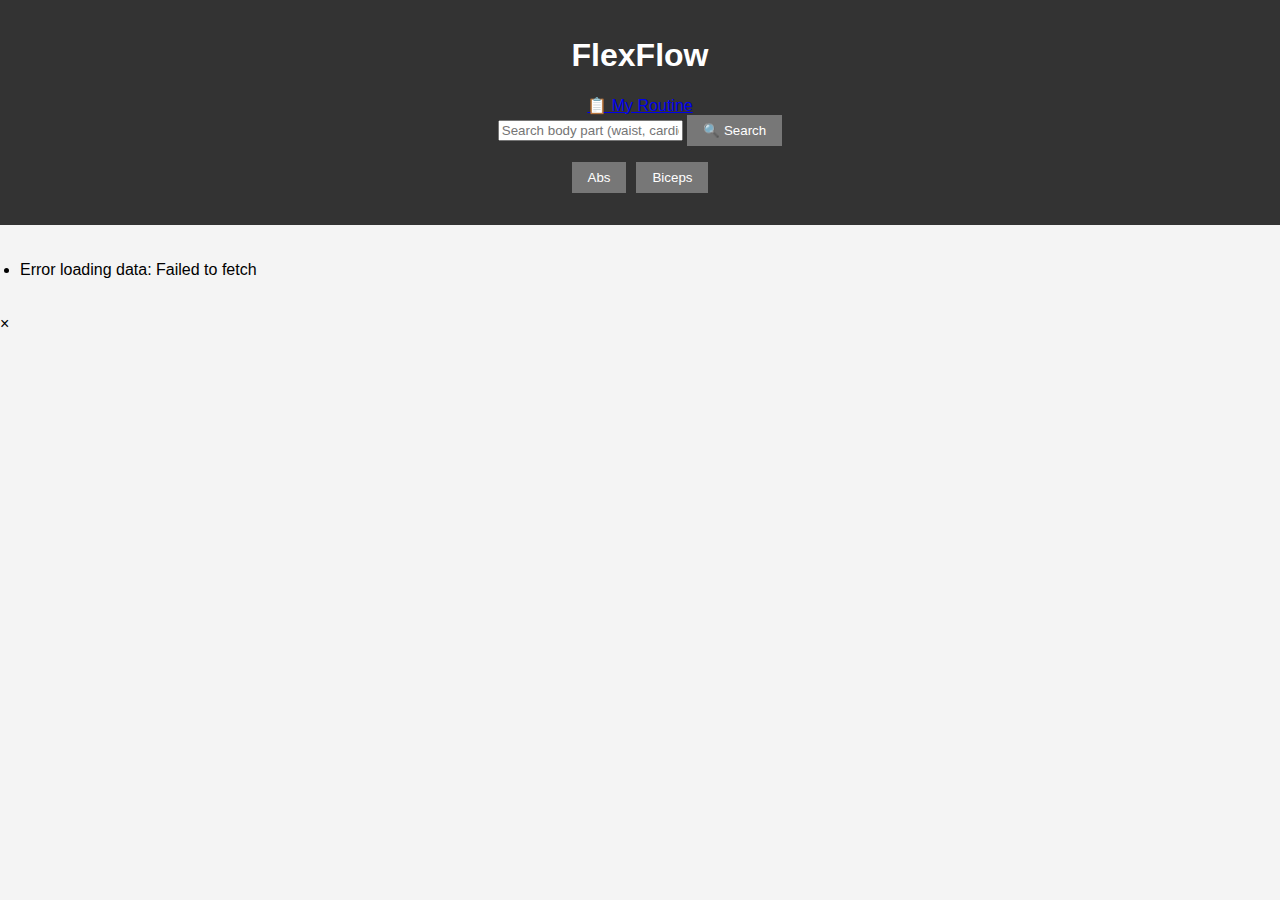
<file: index.html>
<!DOCTYPE html>
<html lang="en">
    <head>
        <meta charset="UTF-8">
        <meta name="viewport" content="width=device-width, initial-scale=1.0">
        <meta name="referrer" content="strict-origin-when-cross-origin">
        <title>FlexFlow | Workout Architect</title>
        <link rel="stylesheet" href="css/style.css">
        <script src="js/main.js" type="module"></script>
    </head>

    <body>
        <header class="main-header">
            <div class="top-bar">
                <div class="logo">
                    <h1>Flex<span>Flow</span></h1>
                </div>
                <nav class="user-nav">
                    <a href="routine.html" class="routine-nav-btn">
                        <span class="icon">📋</span> My Routine
                    </a>
                </nav>
            </div>

            <div class="search-wrapper">
                <div class="search-container">
                    <input type="text" id="search-input" placeholder="Search body part (waist, cardio...)">
                    <button id="search-btn">
                        <span class="search-icon">🔍</span> Search
                    </button>
                </div>
            </div>

            <div class="genre-bar" id="muscle-filters">
                <button data-muscle="abs">Abs</button>
                <button data-muscle="biceps">Biceps</button>
            </div>
        </header>

        <main class="container">
                <section id="exercise-list-container">
                      <ul class="exercise-list"></ul>
                </section>
        </main>

        <template id="exercise-card-template">
            <li class="exercise-card">
                <img src="" alt="" loading="lazy">
                <h3 class="exercise-name"></h3>
                <p class="exercise-target"></p>
                <button class="add-to-routine">Add to Routine</button>
            </li>
        </template>
        <div id="exercise-modal" class="modal">
            <div class="modal-content">
                <span class="close-modal">&times;</span>
                <div id="modal-details"></div>
            </div>
        </div>
    </body>
</html>
</file>
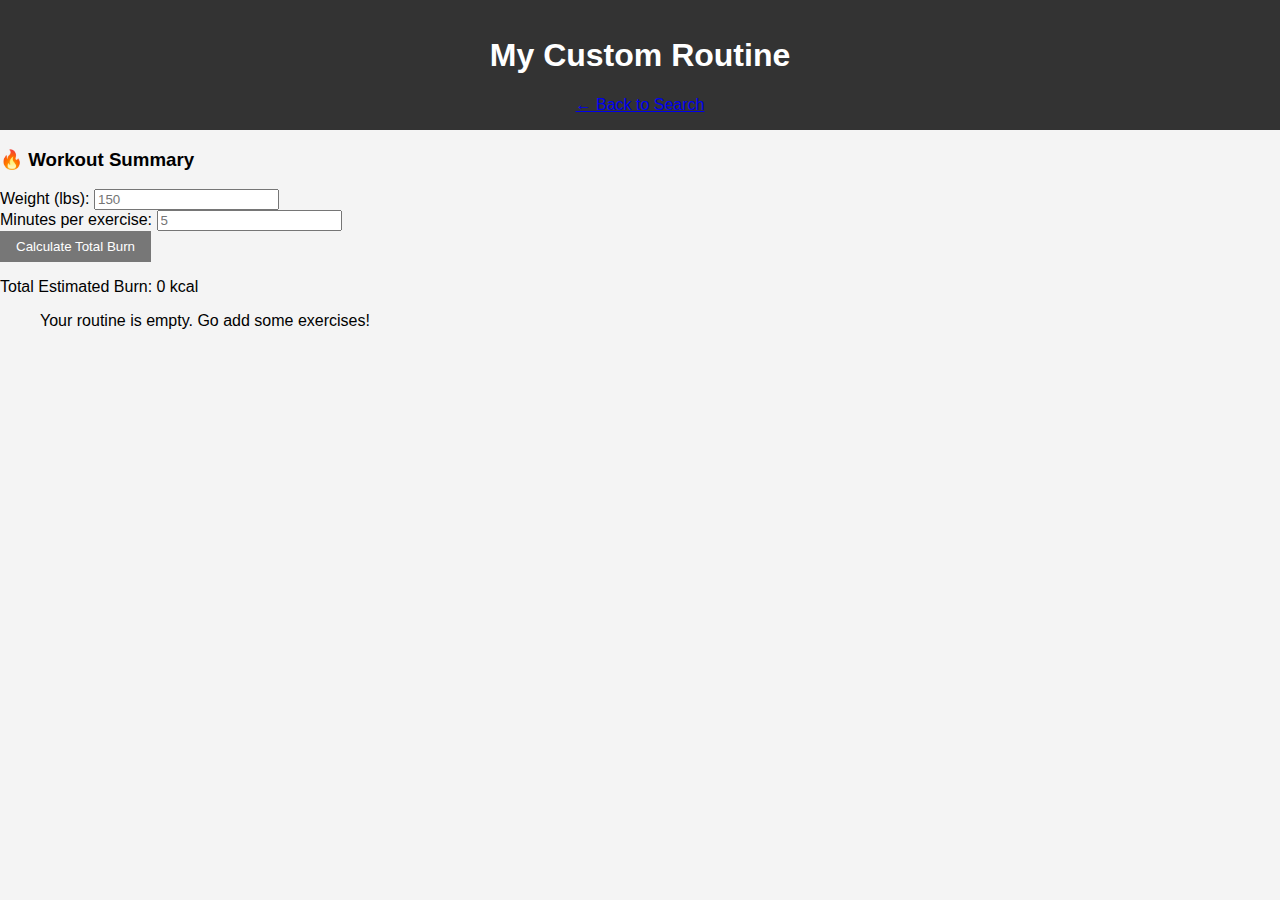
<file: routine.html>
<!DOCTYPE html>
<html lang="en">
<head>
    <meta charset="UTF-8">
    <meta name="viewport" content="width=device-width, initial-scale=1.0">
    <meta name="referrer" content="no-referrer">
    <title>FlexFlow | My Routine</title>
    <link rel="stylesheet" href="css/style.css">
    <script src="js/routine-page.js" type="module"></script>
</head>
<body>
    <header>
        <h1>My Custom Routine</h1>
        <nav>
            <a href="index.html" class="nav-link">← Back to Search</a>
        </nav>
    </header>

    <main>
        <section class="calorie-calculator">
            <h3>🔥 Workout Summary</h3>
            <div class="calc-inputs">
                <div class="input-group">
                    <label for="user-weight">Weight (lbs):</label>
                    <input type="number" id="user-weight" placeholder="150">
                </div>
                <div class="input-group">
                    <label for="total-duration">Minutes per exercise:</label>
                    <input type="number" id="total-duration" placeholder="5">
                </div>
                <button id="calc-calories-btn">Calculate Total Burn</button>
            </div>
            <div id="calorie-result" class="hidden">
                <p>Total Estimated Burn: <span id="burn-value">0</span> kcal</p>
            </div>
        </section>
        <ul class="routine-list" id="routine-list">
            </ul>
    </main>
</body>
</html>
</file>
<file: css/style.css>
/* Colors  and Typography  */
:root {
    --primary: #777;
    --secondary: #333;
    --details: #8E0606;
    --font: 'Poppins', sans-serif;
}

body { font-family: var(--font); background-color: #f4f4f4; margin: 0; }

header { background: var(--secondary); color: white; padding: 1rem; text-align: center; }

.genre-bar { display: flex; justify-content: center; gap: 10px; padding: 1rem; flex-wrap: wrap; }

button { background: var(--primary); color: white; border: none; padding: 0.5rem 1rem; cursor: pointer; transition: 0.3s; }
button:hover { background: var(--details); }

/* Animation Requirement [cite: 55] */
@keyframes slideIn {
    from { opacity: 0; transform: translateY(20px); }
    to { opacity: 1; transform: translateY(0); }
}

.exercise-card {
    list-style: none; background: white; padding: 1rem; border-radius: 8px;
    box-shadow: 0 2px 5px rgba(0,0,0,0.1); animation: slideIn 0.5s ease-out;
}

/* Grid for Desktop Wireframe [cite: 24] */
@media (min-width: 768px) {
    .exercise-list { display: grid; grid-template-columns: repeat(4, 1fr); gap: 20px; padding: 20px; }
}
</file>
